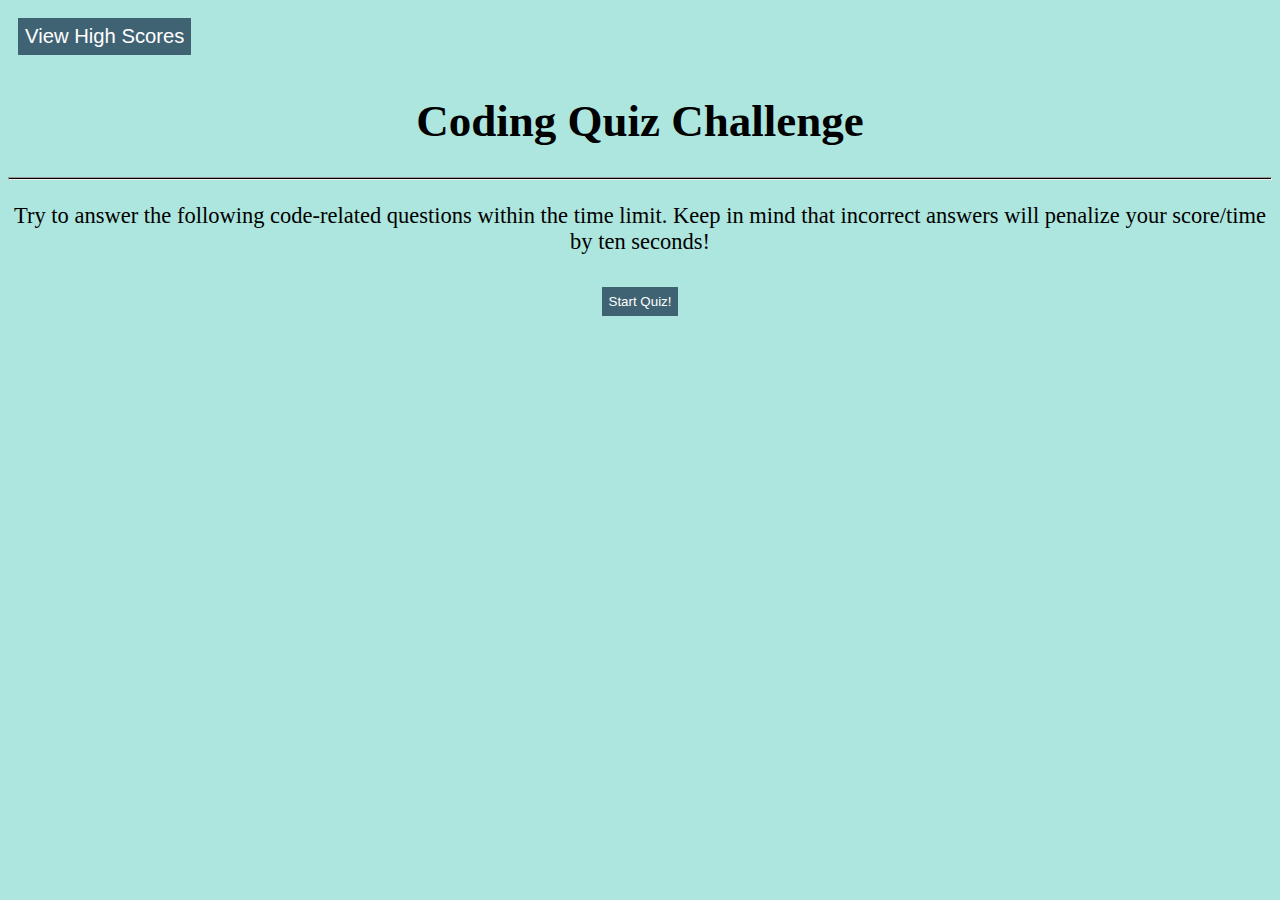
<file: index.html>
<!DOCTYPE html>
<html lang="en">
<head>
    <meta charset="UTF-8">
    <meta http-equiv="X-UA-Compatible" content="IE=edge">
    <meta name="viewport" content="width=device-width, initial-scale=1.0">
    <title>Code Quiz</title>
    <link rel="stylesheet" href="assets/style.css">
</head>
<body>
    <header>
        <button><a id="viewHighScore" href="highscores.html">View High Scores</a></button>
        <p id="count-down"></p>
    </header>
    <main id="quiz-content">
        <h1 id="question">Coding Quiz Challenge</h1>
        <hr />
        <div id="answers">
            <p id="intro">Try to answer the following code-related questions within the time limit. Keep in mind that incorrect answers will penalize your score/time by ten seconds!</p>
        </div>
        <div id="answerCheck"></div>
        <button id="start-quiz">Start Quiz!</button>
    </main>
    <script src="assets/script.js"></script>
</body>
</html>
</file>
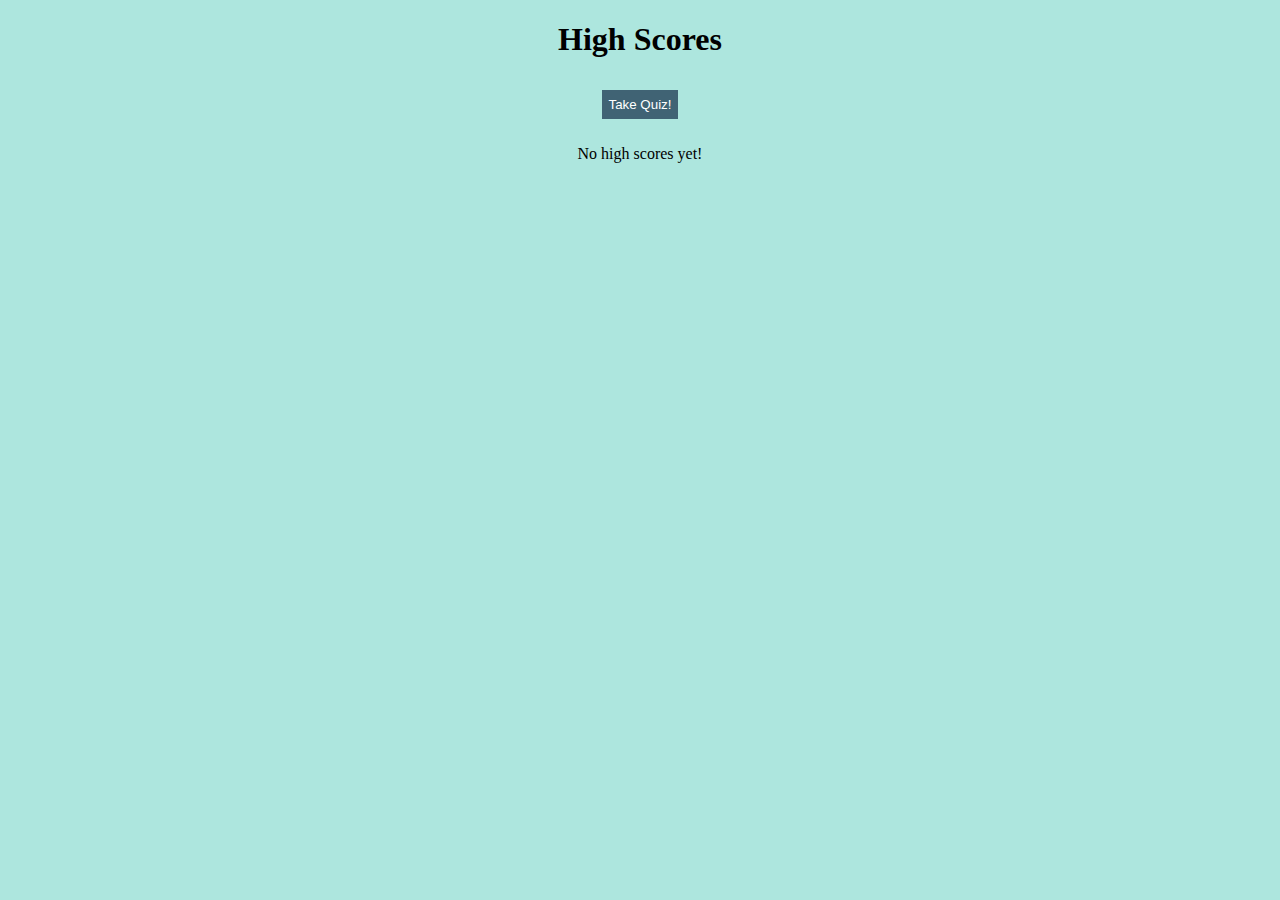
<file: highscores.html>
<!DOCTYPE html>
<html lang="en">
<head>
    <meta charset="UTF-8">
    <meta http-equiv="X-UA-Compatible" content="IE=edge">
    <meta name="viewport" content="width=device-width, initial-scale=1.0">
    <title>High Scores!</title>
    <link rel="stylesheet" href="assets/style.css">
</head>
<body>
    <main class="high-scores">
        <h1>High Scores</h1>
        <a href="index.html"><button>Take Quiz!</button></a>
        <div id="high-score-display"></div>
    </main>
    <script src="assets/highscores.js"></script>
</body>
</html>
</file>
<file: assets/style.css>
body {
    background: #ade6de;
}

header {
    display: flex;
    justify-content: space-between;
    align-items: center;
}

header a {
    text-decoration: none;
    font-size: 2.25vh;
    color: white;
}

#question {
    font-size: 5vh;
}

hr {
    color: black;
    background: black;
    height: 1px;
}

button {
    padding: 7px;
    margin: 10px;
    border: none;
    background-color: #406374;
    color: white;
}

#quiz-content, .high-scores {
    text-align: center;
}

#quiz-content p {
    font-size: 2.5vh;
}
</file>
